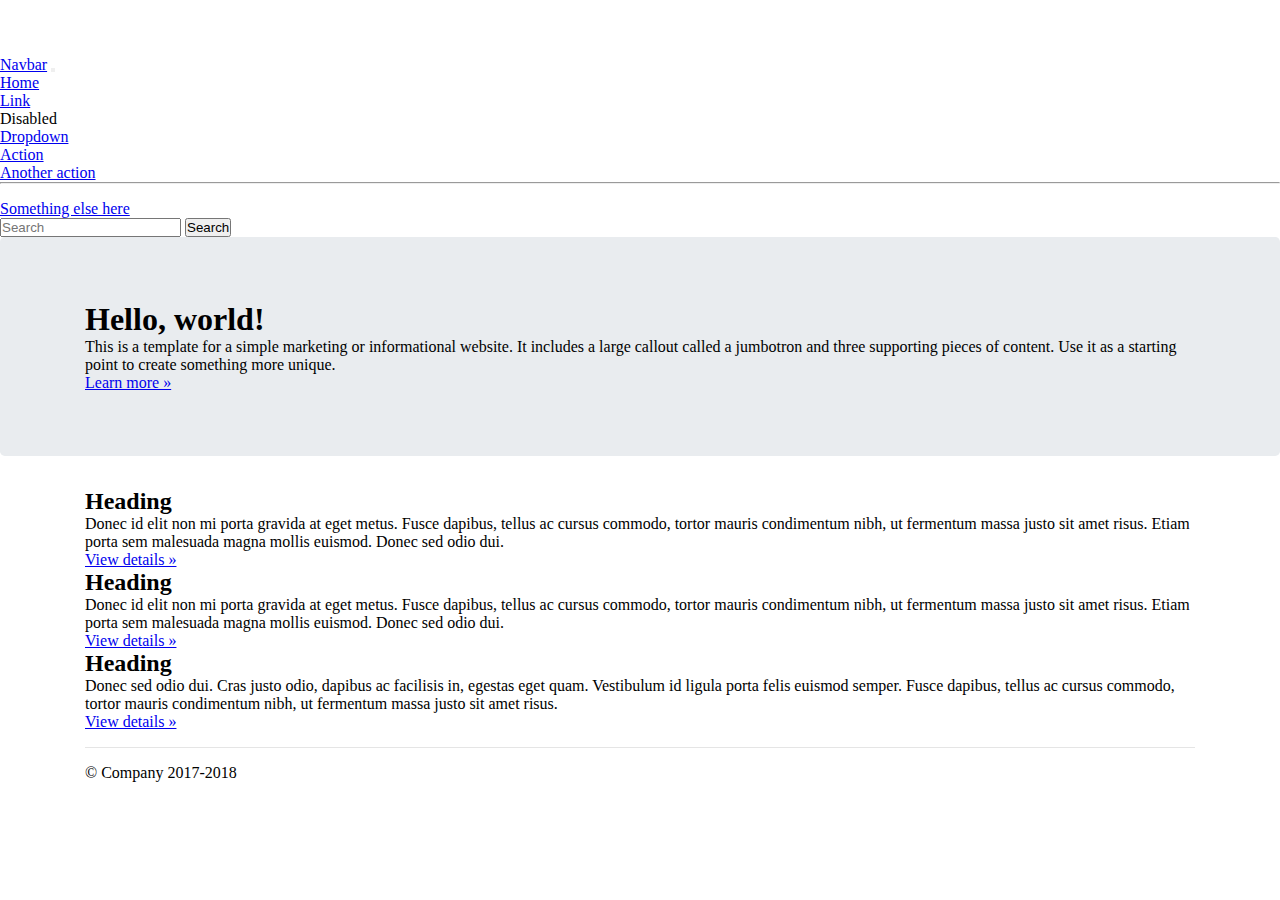
<file: Task 1/index.html>
<!DOCTYPE html>
<html lang="en">
<head>
    <meta charset="UTF-8">
    <meta http-equiv="X-UA-Compatible" content="IE=edge">
    <meta name="viewport" content="width=device-width, initial-scale=1.0">
    <link href="https://cdn.jsdelivr.net/npm/bootstrap@5.1.3/dist/css/bootstrap.min.css" rel="stylesheet" integrity="sha384-1BmE4kWBq78iYhFldvKuhfTAU6auU8tT94WrHftjDbrCEXSU1oBoqyl2QvZ6jIW3" crossorigin="anonymous">
    <link rel="stylesheet" href="./css/style.css">
    <title>Document</title>
</head>
<body>
    <nav class="navbar navbar-expand-lg navbar-dark bg-dark">
        <div class="container-fluid">
          <a class="navbar-brand" href="#">Navbar</a>
          <button class="navbar-toggler" type="button" data-bs-toggle="collapse" data-bs-target="#navbarSupportedContent" aria-controls="navbarSupportedContent" aria-expanded="false" aria-label="Toggle navigation">
            <span class="navbar-toggler-icon"></span>
          </button>
          <div class="collapse navbar-collapse" id="navbarSupportedContent">
            <ul class="navbar-nav me-auto mb-2 mb-lg-0">
              <li class="nav-item">
                <a class="nav-link active" aria-current="page" href="#">Home</a>
              </li>
              <li class="nav-item">
                <a class="nav-link" href="#">Link</a>
              </li>
              <li class="nav-item">
                <a class="nav-link disabled">Disabled</a>
              </li>
              <li class="nav-item dropdown">
                <a class="nav-link dropdown-toggle" href="#" id="navbarDropdown" role="button" data-bs-toggle="dropdown" aria-expanded="false">
                  Dropdown
                </a>
                <ul class="dropdown-menu" aria-labelledby="navbarDropdown">
                  <li><a class="dropdown-item" href="#">Action</a></li>
                  <li><a class="dropdown-item" href="#">Another action</a></li>
                  <li><hr class="dropdown-divider"></li>
                  <li><a class="dropdown-item" href="#">Something else here</a></li>
                </ul>
              </li>
            </ul>
            <form class="d-flex">
              <input class="form-control me-2" type="search" placeholder="Search" aria-label="Search">
              <button class="btn btn-outline-success" type="submit">Search</button>
            </form>
          </div>
        </div>
      </nav>
      <main>
        <section class="head-section">
            <div class="container">
              <h1 class="display-3">Hello, world!</h1>
              <p>This is a template for a simple marketing or informational website. It includes a large callout called a jumbotron and three supporting pieces of content. Use it as a starting point to create something more unique.</p>
              <p><a class="btn btn-primary btn-lg" href="#" role="button">Learn more »</a></p>
            </div>
          </section>
          <section class="container">
            <div class="row">
                <div class="col-md-4">
                  <h2>Heading</h2>
                  <p>Donec id elit non mi porta gravida at eget metus. Fusce dapibus, tellus ac cursus commodo, tortor mauris condimentum nibh, ut fermentum massa justo sit amet risus. Etiam porta sem malesuada magna mollis euismod. Donec sed odio dui. </p>
                  <p><a class="btn btn-secondary" href="#" role="button">View details »</a></p>
                </div>
                <div class="col-md-4">
                  <h2>Heading</h2>
                  <p>Donec id elit non mi porta gravida at eget metus. Fusce dapibus, tellus ac cursus commodo, tortor mauris condimentum nibh, ut fermentum massa justo sit amet risus. Etiam porta sem malesuada magna mollis euismod. Donec sed odio dui. </p>
                  <p><a class="btn btn-secondary" href="#" role="button">View details »</a></p>
                </div>
                <div class="col-md-4">
                  <h2>Heading</h2>
                  <p>Donec sed odio dui. Cras justo odio, dapibus ac facilisis in, egestas eget quam. Vestibulum id ligula porta felis euismod semper. Fusce dapibus, tellus ac cursus commodo, tortor mauris condimentum nibh, ut fermentum massa justo sit amet risus.</p>
                  <p><a class="btn btn-secondary" href="#" role="button">View details »</a></p>
                </div>
              </div>
              <hr>
          </section>
      </main>
      <footer class="container">
        <p>© Company 2017-2018</p>
      </footer>
</body>
</html>
</file>
<file: Task 1/css/style.css>
* {
  -webkit-box-sizing: border-box;
          box-sizing: border-box;
  margin: 0;
  padding: 0;
}

body {
  padding-top: 3.5rem;
}

main .head-section {
  padding: 4rem 2rem;
  margin-bottom: 2rem;
  background-color: #e9ecef;
  border-radius: 0.3rem;
}

main hr {
  margin-top: 1rem;
  margin-bottom: 1rem;
  border: 0;
  border-top: 1px solid rgba(0, 0, 0, 0.1);
}

.container {
  max-width: 1140px;
  padding-right: 15px;
  padding-left: 15px;
  margin-right: auto;
  margin-left: auto;
}
/*# sourceMappingURL=style.css.map */
</file>
